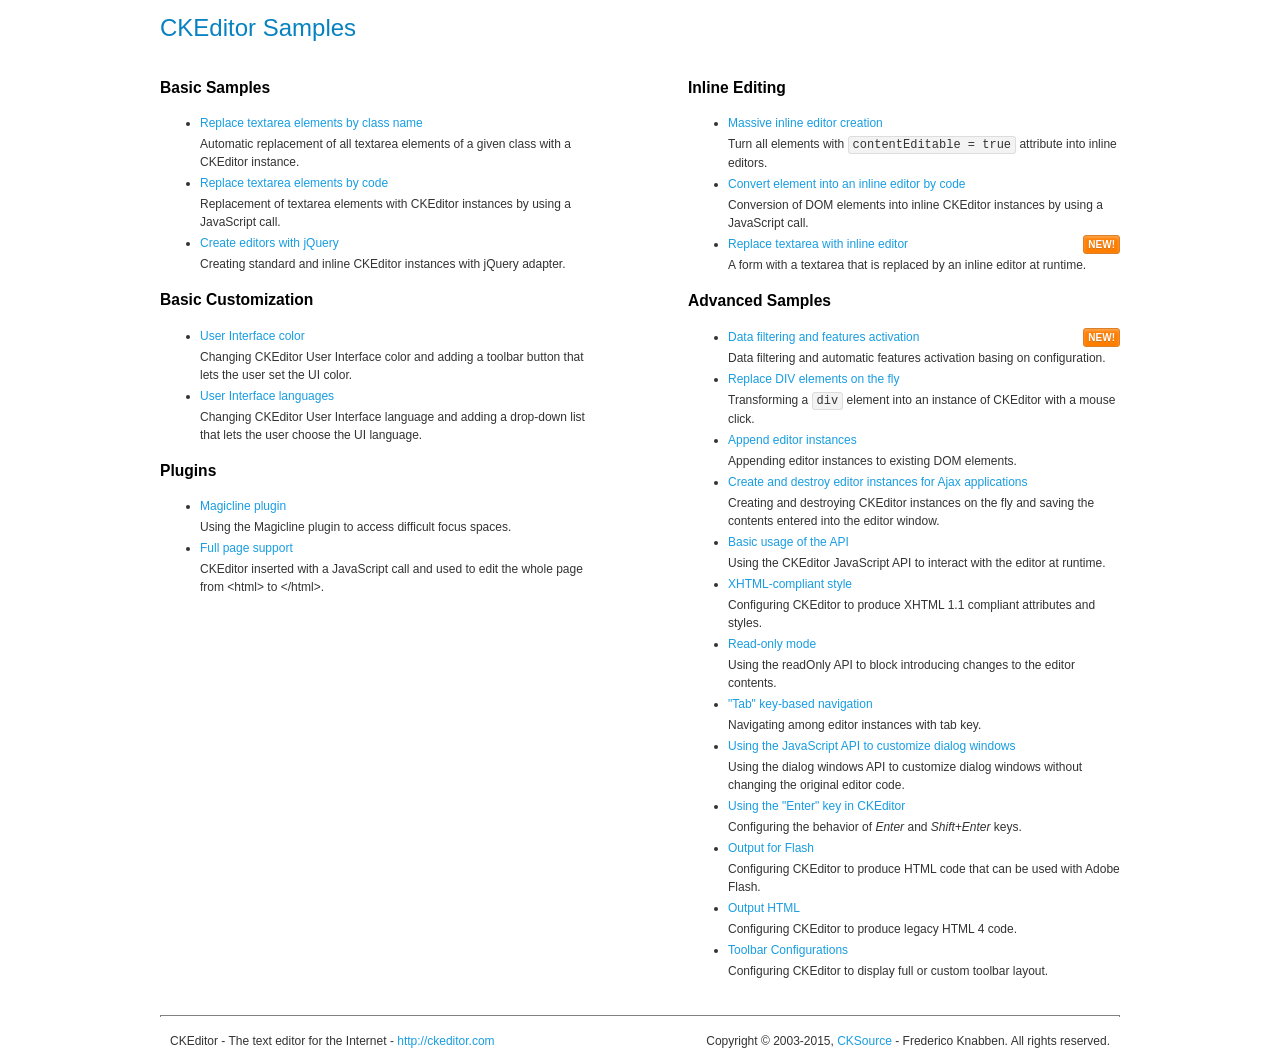
<file: JerseySample/WebContent/js/ckeditor/samples/index.html>
<!DOCTYPE html>
<!--
Copyright (c) 2003-2015, CKSource - Frederico Knabben. All rights reserved.
For licensing, see LICENSE.md or http://ckeditor.com/license
-->
<html>
<head>
	<meta charset="utf-8">
	<title>CKEditor Samples</title>
	<link rel="stylesheet" href="sample.css">
</head>
<body>
	<h1 class="samples">
		CKEditor Samples
	</h1>
	<div class="twoColumns">
		<div class="twoColumnsLeft">
			<h2 class="samples">
				Basic Samples
			</h2>
			<dl class="samples">
				<dt><a class="samples" href="replacebyclass.html">Replace textarea elements by class name</a></dt>
				<dd>Automatic replacement of all textarea elements of a given class with a CKEditor instance.</dd>

				<dt><a class="samples" href="replacebycode.html">Replace textarea elements by code</a></dt>
				<dd>Replacement of textarea elements with CKEditor instances by using a JavaScript call.</dd>

				<dt><a class="samples" href="jquery.html">Create editors with jQuery</a></dt>
				<dd>Creating standard and inline CKEditor instances with jQuery adapter.</dd>
			</dl>

			<h2 class="samples">
				Basic Customization
			</h2>
			<dl class="samples">
				<dt><a class="samples" href="uicolor.html">User Interface color</a></dt>
				<dd>Changing CKEditor User Interface color and adding a toolbar button that lets the user set the UI color.</dd>

				<dt><a class="samples" href="uilanguages.html">User Interface languages</a></dt>
				<dd>Changing CKEditor User Interface language and adding a drop-down list that lets the user choose the UI language.</dd>
			</dl>


			<h2 class="samples">Plugins</h2>
<dl class="samples">
<dt><a class="samples" href="plugins/magicline/magicline.html">Magicline plugin</a></dt>
<dd>Using the Magicline plugin to access difficult focus spaces.</dd>

<dt><a class="samples" href="plugins/wysiwygarea/fullpage.html">Full page support</a></dt>
<dd>CKEditor inserted with a JavaScript call and used to edit the whole page from &lt;html&gt; to &lt;/html&gt;.</dd>
</dl>
		</div>
		<div class="twoColumnsRight">
			<h2 class="samples">
				Inline Editing
			</h2>
			<dl class="samples">
				<dt><a class="samples" href="inlineall.html">Massive inline editor creation</a></dt>
				<dd>Turn all elements with <code>contentEditable = true</code> attribute into inline editors.</dd>

				<dt><a class="samples" href="inlinebycode.html">Convert element into an inline editor by code</a></dt>
				<dd>Conversion of DOM elements into inline CKEditor instances by using a JavaScript call.</dd>

				<dt><a class="samples" href="inlinetextarea.html">Replace textarea with inline editor</a> <span class="new">New!</span></dt>
				<dd>A form with a textarea that is replaced by an inline editor at runtime.</dd>

				
			</dl>

			<h2 class="samples">
				Advanced Samples
			</h2>
			<dl class="samples">
				<dt><a class="samples" href="datafiltering.html">Data filtering and features activation</a> <span class="new">New!</span></dt>
				<dd>Data filtering and automatic features activation basing on configuration.</dd>

				<dt><a class="samples" href="divreplace.html">Replace DIV elements on the fly</a></dt>
				<dd>Transforming a <code>div</code> element into an instance of CKEditor with a mouse click.</dd>

				<dt><a class="samples" href="appendto.html">Append editor instances</a></dt>
				<dd>Appending editor instances to existing DOM elements.</dd>

				<dt><a class="samples" href="ajax.html">Create and destroy editor instances for Ajax applications</a></dt>
				<dd>Creating and destroying CKEditor instances on the fly and saving the contents entered into the editor window.</dd>

				<dt><a class="samples" href="api.html">Basic usage of the API</a></dt>
				<dd>Using the CKEditor JavaScript API to interact with the editor at runtime.</dd>

				<dt><a class="samples" href="xhtmlstyle.html">XHTML-compliant style</a></dt>
				<dd>Configuring CKEditor to produce XHTML 1.1 compliant attributes and styles.</dd>

				<dt><a class="samples" href="readonly.html">Read-only mode</a></dt>
				<dd>Using the readOnly API to block introducing changes to the editor contents.</dd>

				<dt><a class="samples" href="tabindex.html">"Tab" key-based navigation</a></dt>
				<dd>Navigating among editor instances with tab key.</dd>


				
<dt><a class="samples" href="plugins/dialog/dialog.html">Using the JavaScript API to customize dialog windows</a></dt>
<dd>Using the dialog windows API to customize dialog windows without changing the original editor code.</dd>

<dt><a class="samples" href="plugins/enterkey/enterkey.html">Using the &quot;Enter&quot; key in CKEditor</a></dt>
<dd>Configuring the behavior of <em>Enter</em> and <em>Shift+Enter</em> keys.</dd>

<dt><a class="samples" href="plugins/htmlwriter/outputforflash.html">Output for Flash</a></dt>
<dd>Configuring CKEditor to produce HTML code that can be used with Adobe Flash.</dd>

<dt><a class="samples" href="plugins/htmlwriter/outputhtml.html">Output HTML</a></dt>
<dd>Configuring CKEditor to produce legacy HTML 4 code.</dd>

<dt><a class="samples" href="plugins/toolbar/toolbar.html">Toolbar Configurations</a></dt>
<dd>Configuring CKEditor to display full or custom toolbar layout.</dd>

			</dl>
		</div>
	</div>
	<div id="footer">
		<hr>
		<p>
			CKEditor - The text editor for the Internet - <a class="samples" href="http://ckeditor.com/">http://ckeditor.com</a>
		</p>
		<p id="copy">
			Copyright &copy; 2003-2015, <a class="samples" href="http://cksource.com/">CKSource</a> - Frederico Knabben. All rights reserved.
		</p>
	</div>
</body>
</html>
</file>
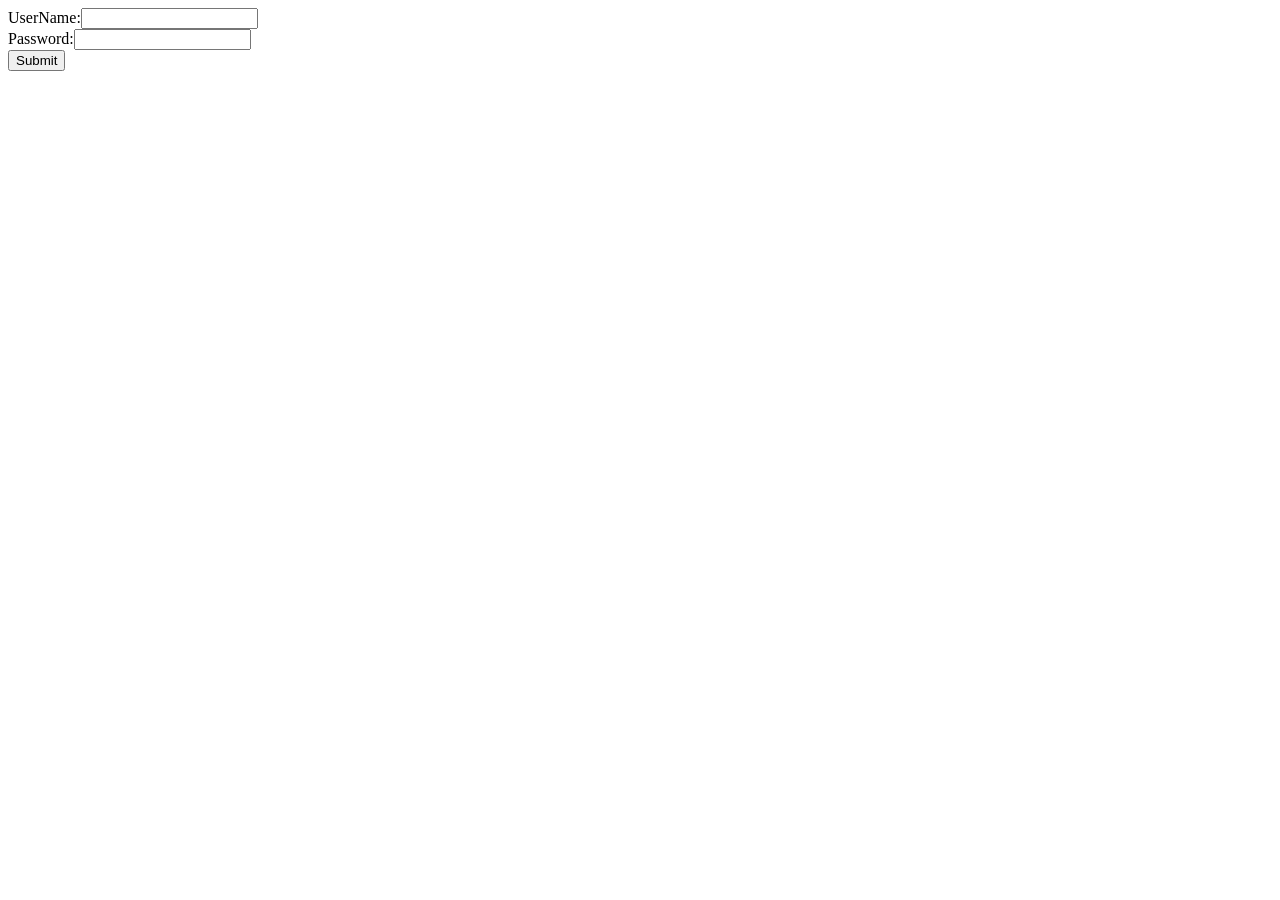
<file: JerseySample/WebContent/view/login.html>
<!DOCTYPE html>
<html>
<head>
<meta charset="UTF-8">
<title>登录</title>
</head>
<body>
	<form action="../login" method="post">
		UserName:<input type="text" name="userName"><br>
		Password:<input type="password" name="password"><br>
		<input type="submit" value="Submit">
	</form>
</body>
</html>
</file>
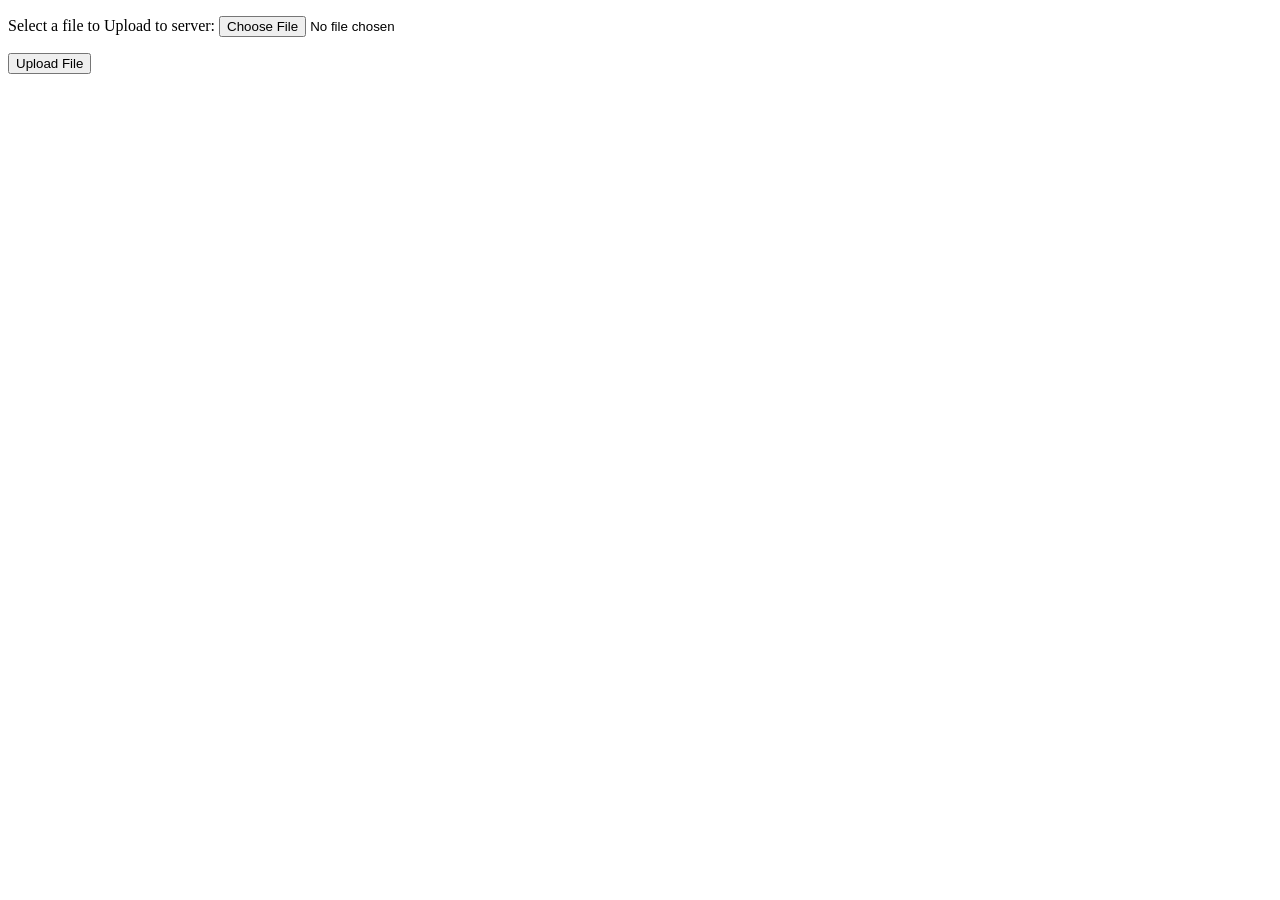
<file: RestfulUploadSample/WebContent/view/upload.html>
<!DOCTYPE html>
<html>
<head>
<meta charset="UTF-8">
<title>Insert title here</title>
</head>
<body>
	<form action="/RestfulUploadSample/rest/file/upload" method="post" enctype="multipart/form-data">  
 <p>  
   Select a file to Upload to server: <input type="file" name="file" size="60" />  
 </p>  
 <input type="submit" value="Upload File" />  
</form> 
</body>
</html>
</file>
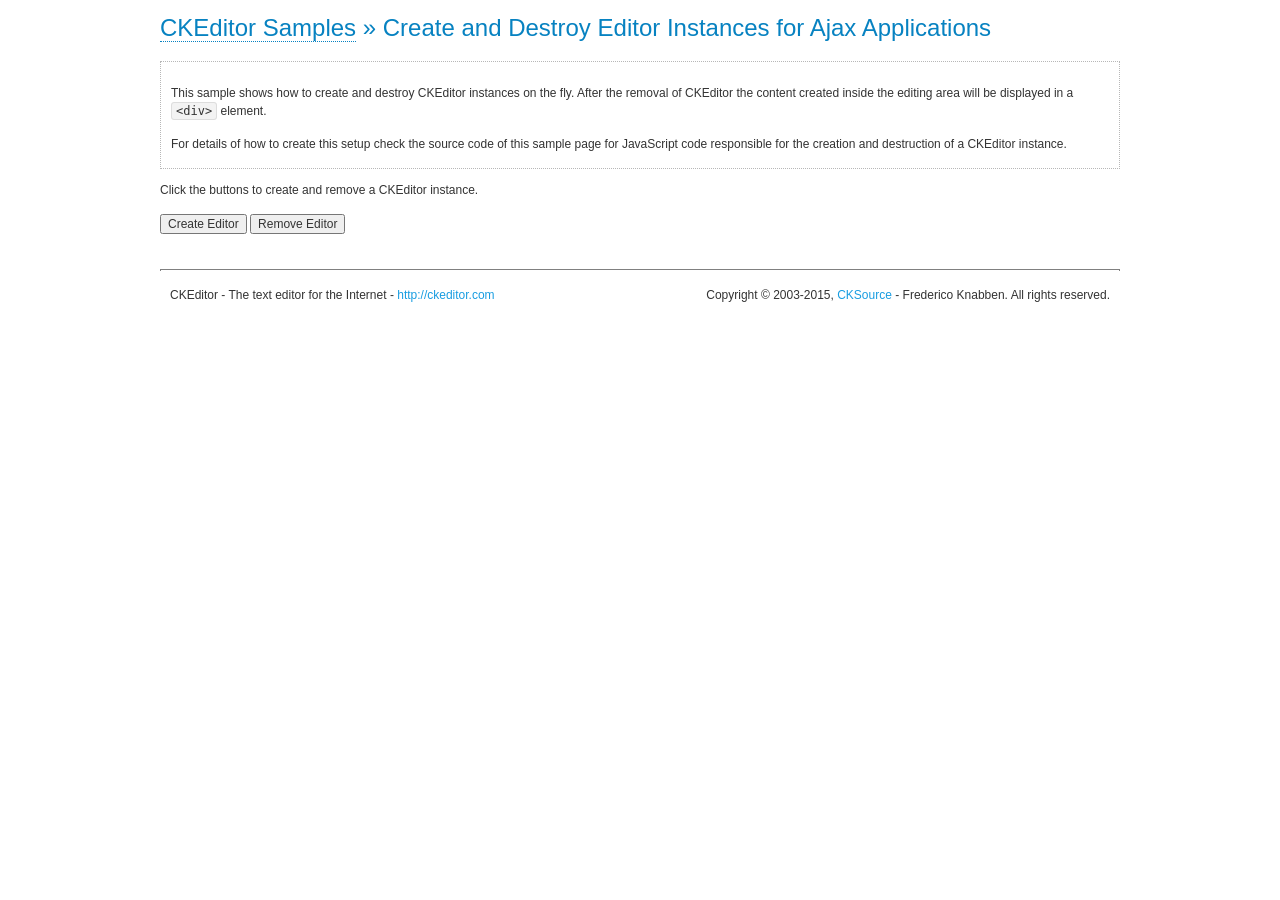
<file: JerseySample/WebContent/js/ckeditor/samples/ajax.html>
<!DOCTYPE html>
<!--
Copyright (c) 2003-2015, CKSource - Frederico Knabben. All rights reserved.
For licensing, see LICENSE.md or http://ckeditor.com/license
-->
<html>
<head>
	<meta charset="utf-8">
	<title>Ajax &mdash; CKEditor Sample</title>
	<script src="../ckeditor.js"></script>
	<link rel="stylesheet" href="sample.css">
	<script>

		var editor, html = '';

		function createEditor() {
			if ( editor )
				return;

			// Create a new editor inside the <div id="editor">, setting its value to html
			var config = {};
			editor = CKEDITOR.appendTo( 'editor', config, html );
		}

		function removeEditor() {
			if ( !editor )
				return;

			// Retrieve the editor contents. In an Ajax application, this data would be
			// sent to the server or used in any other way.
			document.getElementById( 'editorcontents' ).innerHTML = html = editor.getData();
			document.getElementById( 'contents' ).style.display = '';

			// Destroy the editor.
			editor.destroy();
			editor = null;
		}

	</script>
</head>
<body>
	<h1 class="samples">
		<a href="index.html">CKEditor Samples</a> &raquo; Create and Destroy Editor Instances for Ajax Applications
	</h1>
	<div class="description">
		<p>
			This sample shows how to create and destroy CKEditor instances on the fly. After the removal of CKEditor the content created inside the editing
			area will be displayed in a <code>&lt;div&gt;</code> element.
		</p>
		<p>
			For details of how to create this setup check the source code of this sample page
			for JavaScript code responsible for the creation and destruction of a CKEditor instance.
		</p>
	</div>
	<p>Click the buttons to create and remove a CKEditor instance.</p>
	<p>
		<input onclick="createEditor();" type="button" value="Create Editor">
		<input onclick="removeEditor();" type="button" value="Remove Editor">
	</p>
	<!-- This div will hold the editor. -->
	<div id="editor">
	</div>
	<div id="contents" style="display: none">
		<p>
			Edited Contents:
		</p>
		<!-- This div will be used to display the editor contents. -->
		<div id="editorcontents">
		</div>
	</div>
	<div id="footer">
		<hr>
		<p>
			CKEditor - The text editor for the Internet - <a class="samples" href="http://ckeditor.com/">http://ckeditor.com</a>
		</p>
		<p id="copy">
			Copyright &copy; 2003-2015, <a class="samples" href="http://cksource.com/">CKSource</a> - Frederico
			Knabben. All rights reserved.
		</p>
	</div>
</body>
</html>
</file>
<file: JerseySample/WebContent/js/ckeditor/samples/sample.css>
/*
Copyright (c) 2003-2015, CKSource - Frederico Knabben. All rights reserved.
For licensing, see LICENSE.md or http://ckeditor.com/license
*/

html, body, h1, h2, h3, h4, h5, h6, div, span, blockquote, p, address, form, fieldset, img, ul, ol, dl, dt, dd, li, hr, table, td, th, strong, em, sup, sub, dfn, ins, del, q, cite, var, samp, code, kbd, tt, pre
{
	line-height: 1.5;
}

body
{
	padding: 10px 30px;
}

input, textarea, select, option, optgroup, button, td, th
{
	font-size: 100%;
}

pre
{
	-moz-tab-size: 4;
	-o-tab-size: 4;
	-webkit-tab-size: 4;
	tab-size: 4;
}

pre, code, kbd, samp, tt
{
	font-family: monospace,monospace;
	font-size: 1em;
}

body {
	width: 960px;
	margin: 0 auto;
}

code
{
	background: #f3f3f3;
	border: 1px solid #ddd;
	padding: 1px 4px;

	-moz-border-radius: 3px;
	-webkit-border-radius: 3px;
	border-radius: 3px;
}

abbr
{
	border-bottom: 1px dotted #555;
	cursor: pointer;
}

.new, .beta
{
	text-transform: uppercase;
	font-size: 10px;
	font-weight: bold;
	padding: 1px 4px;
	margin: 0 0 0 5px;
	color: #fff;
	float: right;

	-moz-border-radius: 3px;
	-webkit-border-radius: 3px;
	border-radius: 3px;
}

.new
{
	background: #FF7E00;
	border: 1px solid #DA8028;
	text-shadow: 0 1px 0 #C97626;

	-moz-box-shadow: 0 2px 3px 0 #FFA54E inset;
	-webkit-box-shadow: 0 2px 3px 0 #FFA54E inset;
	box-shadow: 0 2px 3px 0 #FFA54E inset;
}

.beta
{
	background: #18C0DF;
	border: 1px solid #19AAD8;
	text-shadow: 0 1px 0 #048CAD;
	font-style: italic;

	-moz-box-shadow: 0 2px 3px 0 #50D4FD inset;
	-webkit-box-shadow: 0 2px 3px 0 #50D4FD inset;
	box-shadow: 0 2px 3px 0 #50D4FD inset;
}

h1.samples
{
	color: #0782C1;
	font-size: 200%;
	font-weight: normal;
	margin: 0;
	padding: 0;
}

h1.samples a
{
	color: #0782C1;
	text-decoration: none;
	border-bottom: 1px dotted #0782C1;
}

.samples a:hover
{
	border-bottom: 1px dotted #0782C1;
}

h2.samples
{
	color: #000000;
	font-size: 130%;
	margin: 15px 0 0 0;
	padding: 0;
}

p, blockquote, address, form, pre, dl, h1.samples, h2.samples
{
	margin-bottom: 15px;
}

ul.samples
{
	margin-bottom: 15px;
}

.clear
{
	clear: both;
}

fieldset
{
	margin: 0;
	padding: 10px;
}

body, input, textarea
{
	color: #333333;
	font-family: Arial, Helvetica, sans-serif;
}

body
{
	font-size: 75%;
}

a.samples
{
	color: #189DE1;
	text-decoration: none;
}

form
{
	margin: 0;
	padding: 0;
}

pre.samples
{
	background-color: #F7F7F7;
	border: 1px solid #D7D7D7;
	overflow: auto;
	padding: 0.25em;
	white-space: pre-wrap; /* CSS 2.1 */
	word-wrap: break-word; /* IE7 */
}

#footer
{
	clear: both;
	padding-top: 10px;
}

#footer hr
{
	margin: 10px 0 15px 0;
	height: 1px;
	border: solid 1px gray;
	border-bottom: none;
}

#footer p
{
	margin: 0 10px 10px 10px;
	float: left;
}

#footer #copy
{
	float: right;
}

#outputSample
{
	width: 100%;
	table-layout: fixed;
}

#outputSample thead th
{
	color: #dddddd;
	background-color: #999999;
	padding: 4px;
	white-space: nowrap;
}

#outputSample tbody th
{
	vertical-align: top;
	text-align: left;
}

#outputSample pre
{
	margin: 0;
	padding: 0;
}

.description
{
	border: 1px dotted #B7B7B7;
	margin-bottom: 10px;
	padding: 10px 10px 0;
	overflow: hidden;
}

label
{
	display: block;
	margin-bottom: 6px;
}

/**
 *	CKEditor editables are automatically set with the "cke_editable" class
 *	plus cke_editable_(inline|themed) depending on the editor type.
 */

/* Style a bit the inline editables. */
.cke_editable.cke_editable_inline
{
	cursor: pointer;
}

/* Once an editable element gets focused, the "cke_focus" class is
   added to it, so we can style it differently. */
.cke_editable.cke_editable_inline.cke_focus
{
	box-shadow: inset 0px 0px 20px 3px #ddd, inset 0 0 1px #000;
	outline: none;
	background: #eee;
	cursor: text;
}

/* Avoid pre-formatted overflows inline editable. */
.cke_editable_inline pre
{
	white-space: pre-wrap;
	word-wrap: break-word;
}

/**
 *	Samples index styles.
 */

.twoColumns,
.twoColumnsLeft,
.twoColumnsRight
{
	overflow: hidden;
}

.twoColumnsLeft,
.twoColumnsRight
{
	width: 45%;
}

.twoColumnsLeft
{
	float: left;
}

.twoColumnsRight
{
	float: right;
}

dl.samples
{
	padding: 0 0 0 40px;
}
dl.samples > dt
{
	display: list-item;
	list-style-type: disc;
	list-style-position: outside;
	margin: 0 0 3px;
}
dl.samples > dd
{
	margin: 0 0 3px;
}
.warning
{
	color: #ff0000;
	background-color: #FFCCBA;
	border: 2px dotted #ff0000;
	padding: 15px 10px;
	margin: 10px 0;
}

/* Used on inline samples */

blockquote
{
	font-style: italic;
	font-family: Georgia, Times, "Times New Roman", serif;
	padding: 2px 0;
	border-style: solid;
	border-color: #ccc;
	border-width: 0;
}

.cke_contents_ltr blockquote
{
	padding-left: 20px;
	padding-right: 8px;
	border-left-width: 5px;
}

.cke_contents_rtl blockquote
{
	padding-left: 8px;
	padding-right: 20px;
	border-right-width: 5px;
}

img.right {
	border: 1px solid #ccc;
	float: right;
	margin-left: 15px;
	padding: 5px;
}

img.left {
	border: 1px solid #ccc;
	float: left;
	margin-right: 15px;
	padding: 5px;
}

.marker
{
	background-color: Yellow;
}
</file>
